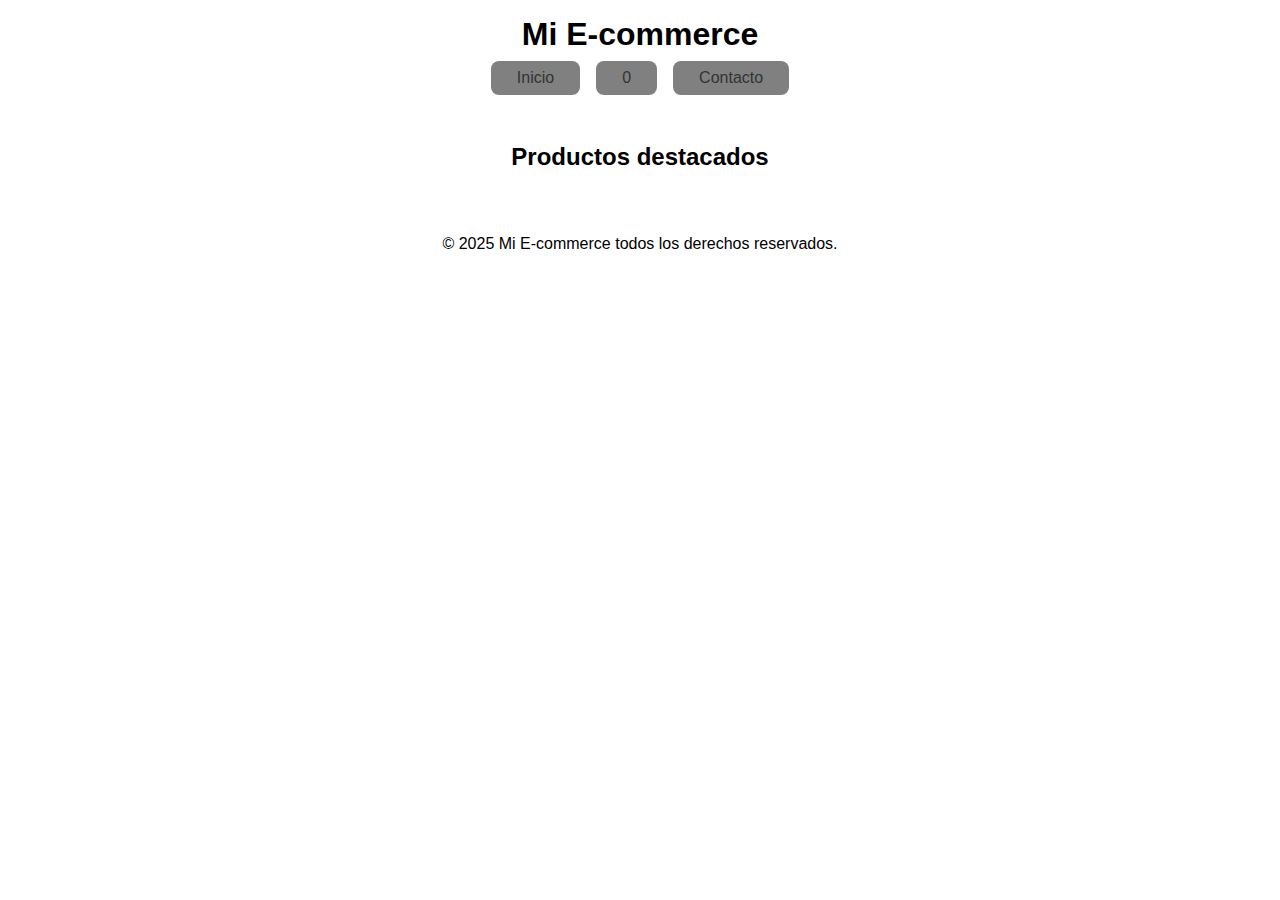
<file: index.html>
<!DOCTYPE html>
<html lang="en">
    <head>
        <meta charset="UTF-8">
        <meta name="viewport" content="width=device-width, initial-scale=1.0">
        <title>Mi E-commerce</title>
        <link rel="stylesheet" href="./css/style.css">
    </head>
    <body>
        <div class="layout">
            <header>
                <h1>Mi E-commerce</h1>
                <nav>
                    <ul>
                        <li>
                            <a href="#">Inicio</a>
                        </li>

                        <li>
                            <a href="pages/carrito.html" class="carrito-icono">
                                <span id="contador-carrito">0</span>
                            </a>
                        </li>

                        <li>
                            <a href="./pages/contacto.html">Contacto</a>
                        </li>
                    </ul>
                </nav>
            </header>

            <main>
                <section id="contenedor-productos">
                    <h2>Productos destacados</h2>
                    <!--Las tarjetas de producto se van a renderizar aca-->
                </section>
            </main>

            <footer>
                <p>&copy; 2025 Mi E-commerce todos los derechos reservados.</p>
            </footer>
        </div>

        <script src="./js/app.js"></script>
    </body>
</html>
</file>
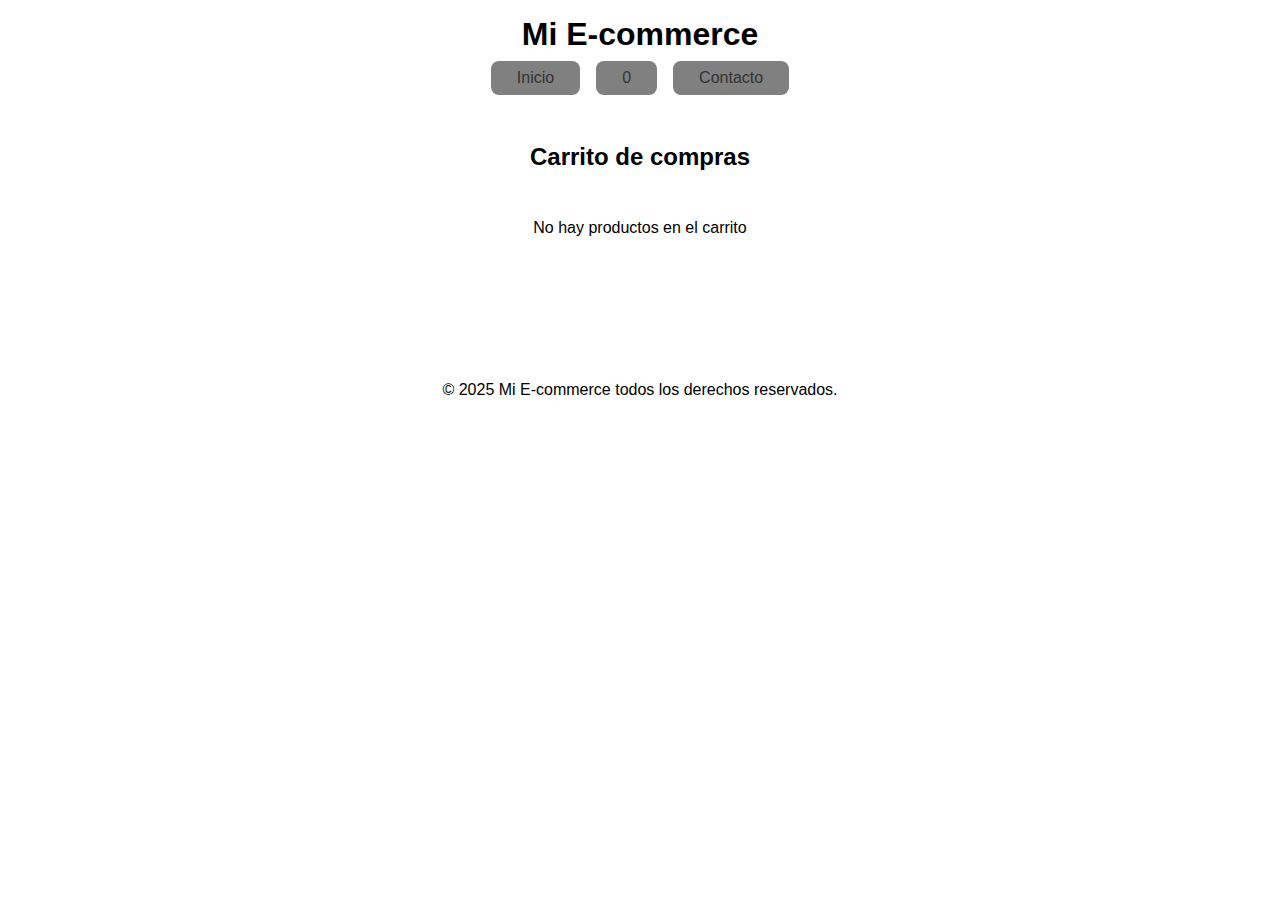
<file: pages/carrito.html>
<!DOCTYPE html>
<html lang="en">
<head>
    <meta charset="UTF-8">
    <meta name="viewport" content="width=device-width, initial-scale=1.0">
    <title>Document</title>
    <link rel="stylesheet" href="../css/style.css">
</head>

<body>
    <div class="layout">
        <header>
            <h1>Mi E-commerce</h1>
            <nav>
                <ul>
                    <li>
                        <a href="../index.html">Inicio</a>
                    </li>
                    
                    <li>
                        <a href="./carrito.html" class="carrito-icono">
                            <span id="contador-carrito">0</span>
                        </a>
                    </li>

                    <li>
                        <a href="./contacto.html">Contacto</a>
                    </li>
                </ul>
            </nav>
        </header>

        <main>
            <h2 class="titulo-carrito">Carrito de compras</h2>
            <section id="contenedor-carrito">
                <!--Productos del carrito-->
            </section>
            <div id="acciones-carrito">
                <!--Botones de eliminar y finalizar compra se agregan desde JS-->
            </div>
            <section id="resumen-carrito">
                <!--Aca ira el resumen del carrito-->
            </section>
        </main>

        <footer>
            <p>&copy; 2025 Mi E-commerce todos los derechos reservados.</p>
        </footer>
    </div>

    <script src="../js/carrito.js"></script>
</body>

</html>
</file>
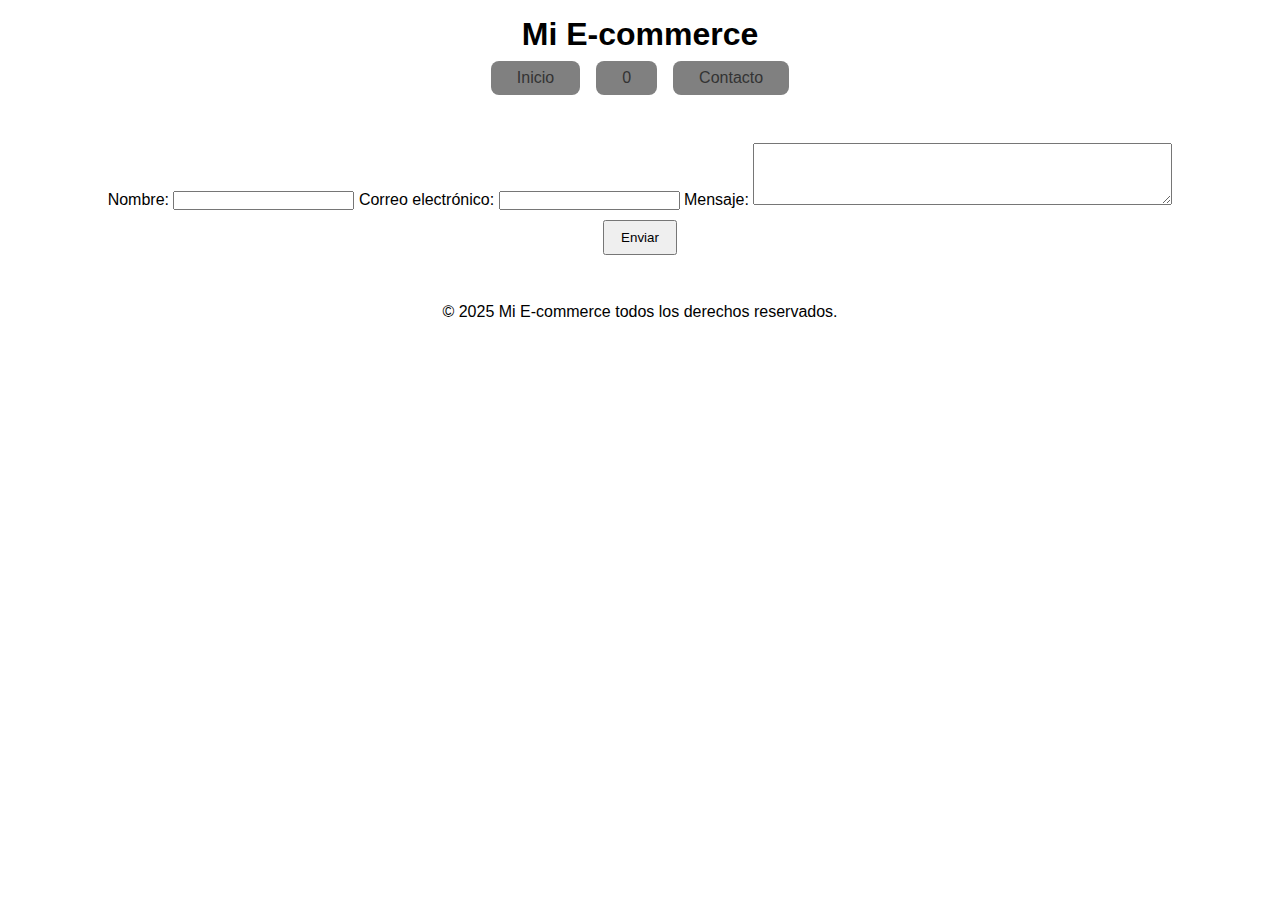
<file: pages/contacto.html>
<!DOCTYPE html>
<html lang="en">
<head>
    <meta charset="UTF-8">
    <meta name="viewport" content="width=device-width, initial-scale=1.0">
    <link rel="stylesheet" href="../css/style.css">
    <link rel="stylesheet" href="https://formspree.io/f/mzzvrboj">
    <title>Contacto</title>
</head>
<body>
    <header>
            <h1>Mi E-commerce</h1>
            <nav>
                <ul>
                    <li>
                        <a href="../index.html">Inicio</a>
                    </li>
                    
                    <li>
                        <a href="./carrito.html" class="carrito-icono">
                            <span id="contador-carrito">0</span>
                        </a>
                    </li>
                
                    <li>
                        <a href="./contacto.html">Contacto</a>
                    </li>
                </ul>
            </nav>
        </header>

        <main>
            <form action="https://formspree.io/f/mzzvrboj" method="POST">
                <label for="nombre">Nombre:</label>
                <input type="text" id="nombre" name="nombre" required>
                       
                <label for="email">Correo electrónico:</label>
                <input type="email" id="email" name="email" required>
                       
                <label for="mensaje">Mensaje:</label>
                <textarea id="mensaje" name="mensaje" rows="4" cols="50" required></textarea>
                       
                <button type="submit">Enviar</button>
            </form>
        </main>

        <footer>
            <p>&copy; 2025 Mi E-commerce todos los derechos reservados.</p>
        </footer>
</body>
</html>
</file>
<file: css/style.css>
*{
    margin: 0;
    padding: 0;
    box-sizing: border-box;
}

body{
    font-family: Arial, Helvetica, sans-serif;
    margin: 0;
    padding: 0;
}

.layout{
    display: grid;
    grid-template-rows: auto 1fr auto; /*header main footer*/
}

header, footer{
    background-color: white;
    padding: 1rem;
    text-align: center;
}

nav{
    margin-top: 0.5rem;
}

nav ul{
    list-style: none;
    display: flex;
    justify-content: center;
    gap: 1rem;
    padding: 0;
    margin: 0.5rem 0 0;
}

nav li{
    display: inline-block;
    padding: 0.5rem 1rem;
    background-color: gray;
    border-radius: 0.5rem;
}

nav a{
    margin: 0 10px;
    text-decoration: none;
    color: #333;
}
main{
    margin: 2rem 6rem;
    text-align: center;
}

.titulo-carrito{
    margin-bottom: 1rem;
}

#contenedor-productos h2{
    flex-basis: 100%;
    text-align: center;
    margin-bottom: 1rem;
}

#contenedor-productos,
#contenedor-carrito{
    display: flex;
    flex-wrap: wrap;
    gap: 1rem;
    justify-content: center;
} 

.tarjeta-producto,
.producto-carrito{
    display: flex;
    flex-direction: column;
    justify-content: space-between;
    align-items: center;
    padding: 1rem;
    width: 25%;
    text-align: center;
    border: 1px solid #ccc;
    height: auto;   /*No se fuerza una altura*/
}

.tarjeta-producto img,
.producto-carrito img{
    height: 140px;
    object-fit: contain;
    margin: 0.5rem;
}

button{
    margin-top: 10px;
    padding: 0.5rem 1rem;
    cursor: pointer;
}

.mensaje-carrito{
    padding: 2rem;
}

#acciones-carrito{
    flex-basis: 100%;
    display: flex;
    justify-content: center;
    gap: 1rem;
    margin: 2rem;
}
</file>
